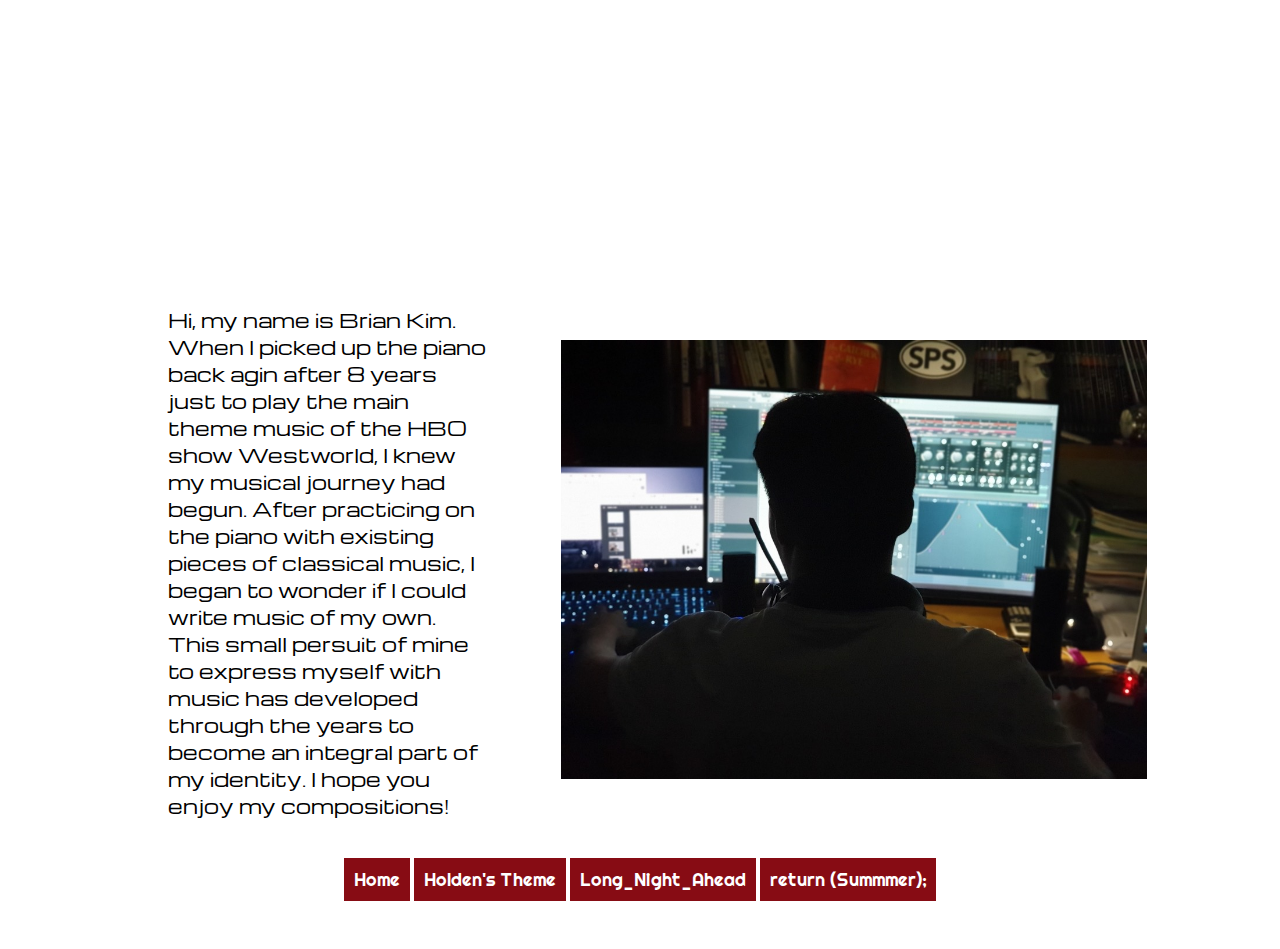
<file: index.html>
<!DOCTYPE html>
<html lang="en" dir="ltr">
  <head>
    <link rel="stylesheet" href="https://fonts.googleapis.com/css?family=Righteous">
    <link rel="stylesheet" href="https://fonts.googleapis.com/css?family=Michroma">
    <link rel="stylesheet" href="style.css">
    <meta charset="utf-8">
    <title></title>
  </head>
  <body>
    <div class="title">
    <h1>BKIM MUSIC PRODUCTIONS</h1>
    <h2>Original Compositions, Digital Production, Mixing</h2>
  </div>
    <br>
    <div class="container">
      <div class="text">
    <p>Hi, my name is Brian Kim. When I picked up the piano back agin after
    8 years just to play the main theme music of the HBO show Westworld, I knew
    my musical journey had begun. After practicing on the piano with existing
    pieces of classical music, I began to wonder if I could write music of my own.
    This small persuit of mine to express myself with music has developed through
    the years to become an integral part of my identity. I hope you enjoy my compositions!</p>
    </div>
    <div class="mainimg">
      <img src="main.JPG">
    </div>
  </div>
  <div id="navbar" class="navbar">
    <a href="index.html" id="home">Home</a>
    <a href="holdensTheme.html" id="holden">Holden's Theme</a>
    <a href="long_night_ahead.html" id="long_night">Long_Night_Ahead</a>
    <a href="return.html" id="return">return (Summmer);</a>
  </div>
  </body>
</html>
</file>
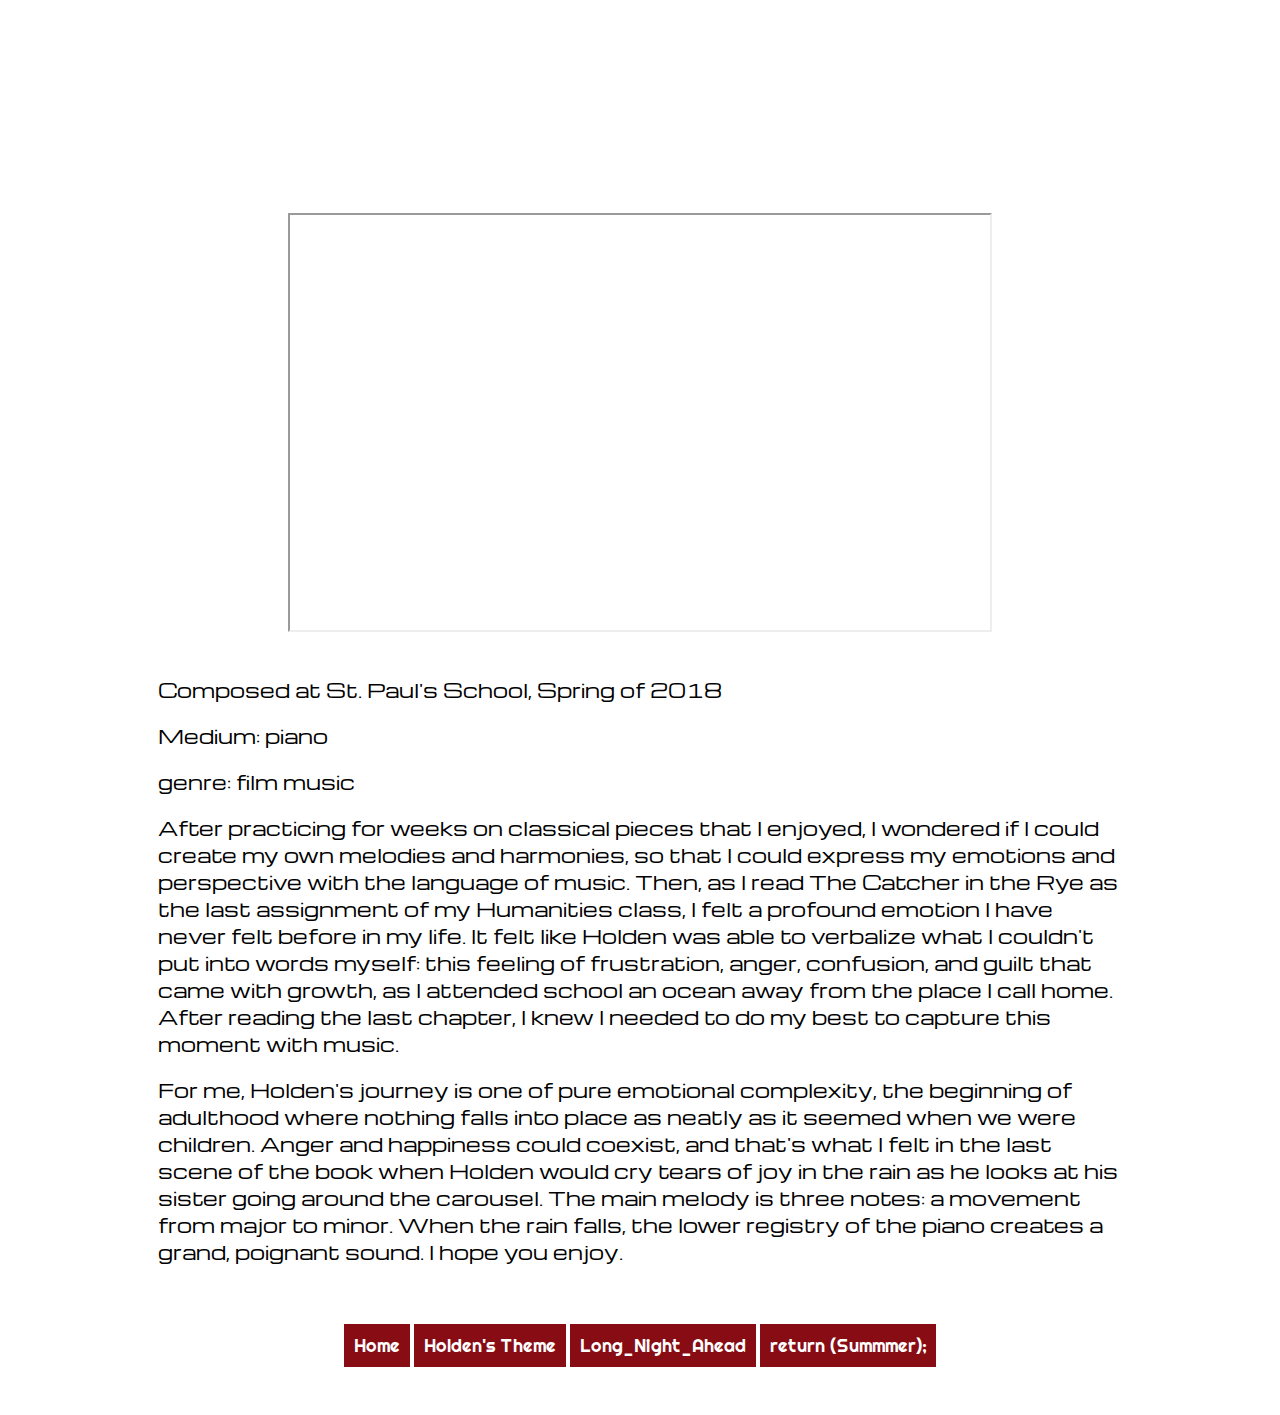
<file: holdensTheme.html>
<!DOCTYPE html>
<html lang="en" dir="ltr">
  <head>
    <link rel="stylesheet" href="https://fonts.googleapis.com/css?family=Righteous">
    <link rel="stylesheet" href="https://fonts.googleapis.com/css?family=Michroma">
    <link rel="stylesheet" href="style.css">
    <meta charset="utf-8">
    <title></title>
  </head>
  <body>
    <div class="title">
    <h1>Holden's Theme</h1>
    </div>
    <iframe width="700" height="415" src="https://www.youtube.com/embed/qTP8R01sHBQ"></iframe>
    <div class="container2">
    <p>Composed at St. Paul's School, Spring of 2018</p>
    <p>Medium: piano</p>
    <p>genre: film music</p>
    <p>After practicing for weeks on classical pieces that I enjoyed,
    I wondered if I could create my own melodies and harmonies, so that
    I could express my emotions and perspective with the language of music.
    Then, as I read The Catcher in the Rye as the last assignment of my Humanities
    class, I felt a profound emotion I have never felt before in my life. It felt like
    Holden was able to verbalize what I couldn't put into words myself: this feeling
    of frustration, anger, confusion, and guilt that came with growth, as I attended
    school an ocean away from the place I call home. After reading the last chapter, I knew
    I needed to do my best to capture this moment with music.</p>
    <p>For me, Holden's journey is one of pure emotional complexity, the beginning of
    adulthood where nothing falls into place as neatly as it seemed when we were children.
    Anger and happiness could coexist, and that's what I felt in the last scene of the book when
    Holden would cry tears of joy in the rain as he looks at his sister going around the
    carousel. The main melody is three notes: a movement from major to minor. When the rain falls,
    the lower registry of the piano creates a grand, poignant sound. I hope you enjoy.</p>
    </div>
  <div id="navbar" class="navbar">
    <a href="index.html" id="home">Home</a>
    <a href="holdensTheme.html" id="holden">Holden's Theme</a>
    <a href="long_night_ahead.html" id="long_night">Long_Night_Ahead</a>
    <a href="return.html" id="return">return (Summmer);</a>
  </div>
  </body>
</html>
</file>
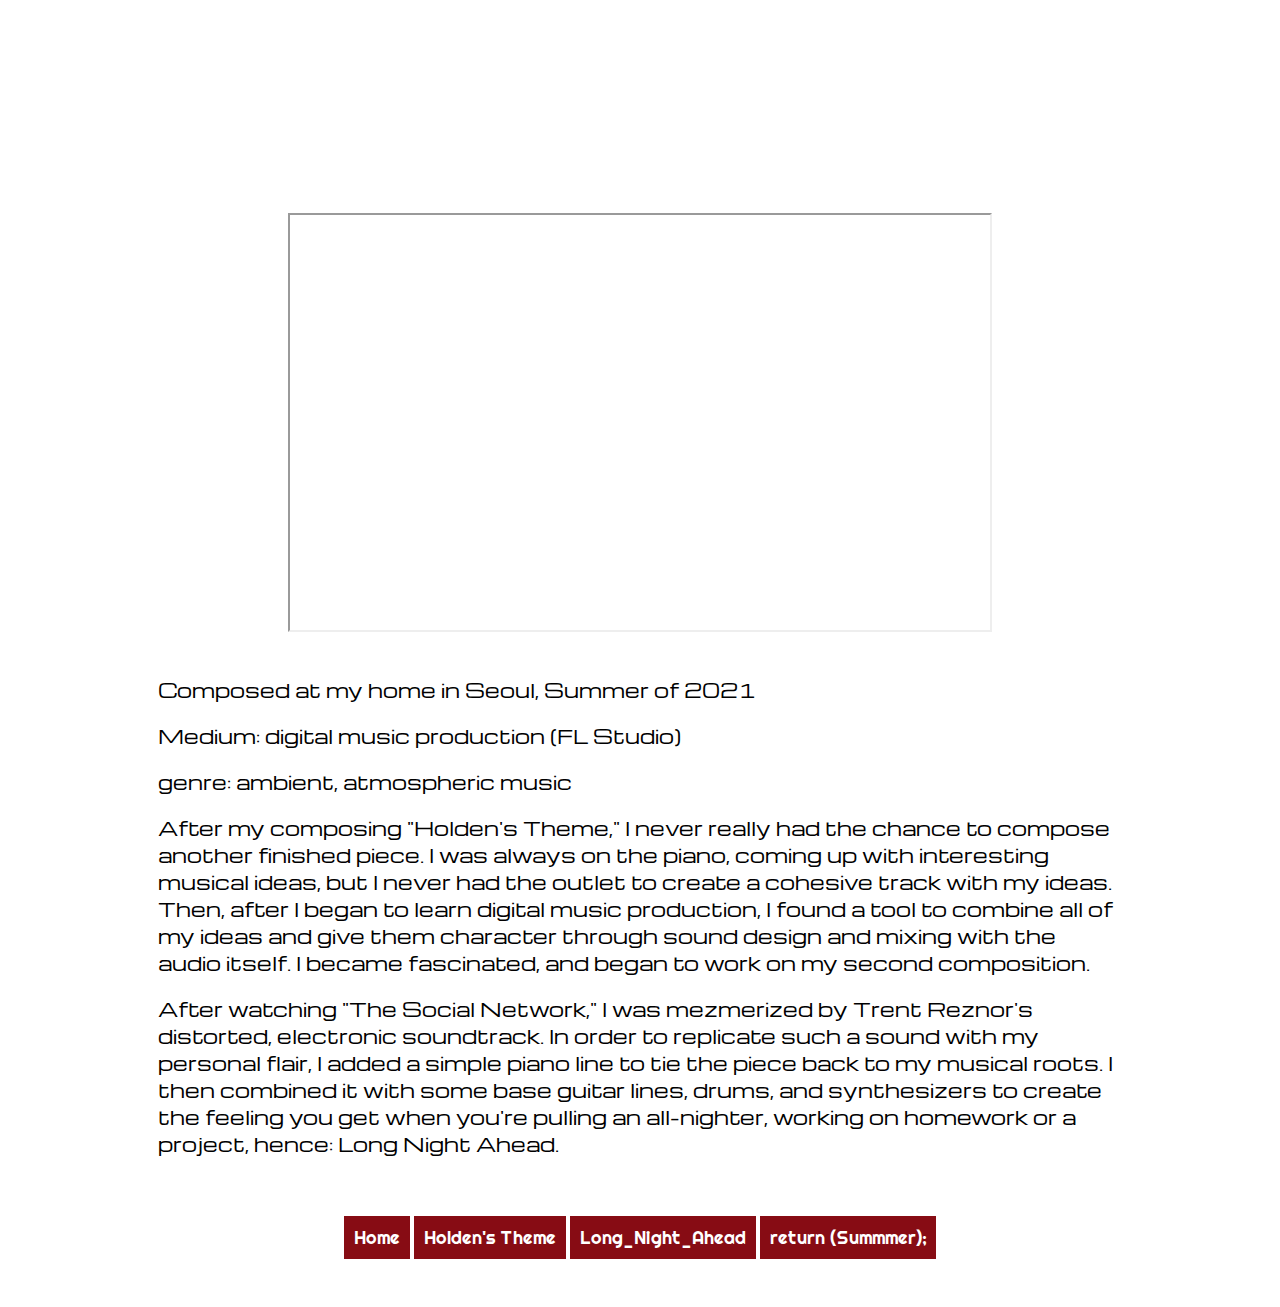
<file: long_night_ahead.html>
<!DOCTYPE html>
<html lang="en" dir="ltr">
  <head>
    <link rel="stylesheet" href="https://fonts.googleapis.com/css?family=Righteous">
    <link rel="stylesheet" href="https://fonts.googleapis.com/css?family=Michroma">
    <link rel="stylesheet" href="style.css">
    <meta charset="utf-8">
    <title></title>
  </head>
  <body>
    <div class="title">
    <h1>Long_Night_Ahead</h1>
    </div>
    <iframe width="700" height="415" src="https://www.youtube.com/embed/M7gYemLCv_0"></iframe>
    <div class="container2">
    <p>Composed at my home in Seoul, Summer of 2021</p>
    <p>Medium: digital music production (FL Studio)</p>
    <p>genre: ambient, atmospheric music</p>
    <p>After my composing "Holden's Theme," I never really had the chance to
    compose another finished piece. I was always on the piano, coming up with
    interesting musical ideas, but I never had the outlet to create a cohesive track
    with my ideas. Then, after I began to learn digital music production, I found
    a tool to combine all of my ideas and give them character through sound design
    and mixing with the audio itself. I became fascinated, and began to work on my second composition.</p>
    <p>After watching "The Social Network," I was mezmerized by Trent Reznor's distorted, electronic
    soundtrack. In order to replicate such a sound with my personal flair, I added a simple piano line
    to tie the piece back to my musical roots. I then combined it with some base guitar lines, drums, and
    synthesizers to create the feeling you get when you're pulling an all-nighter, working on
    homework or a project, hence: Long Night Ahead.</p>
    </div>
  <div id="navbar" class="navbar">
    <a href="index.html" id="home">Home</a>
    <a href="holdensTheme.html" id="holden">Holden's Theme</a>
    <a href="long_night_ahead.html" id="long_night">Long_Night_Ahead</a>
    <a href="return.html" id="return">return (Summmer);</a>
  </div>
  </body>
</html>
</file>
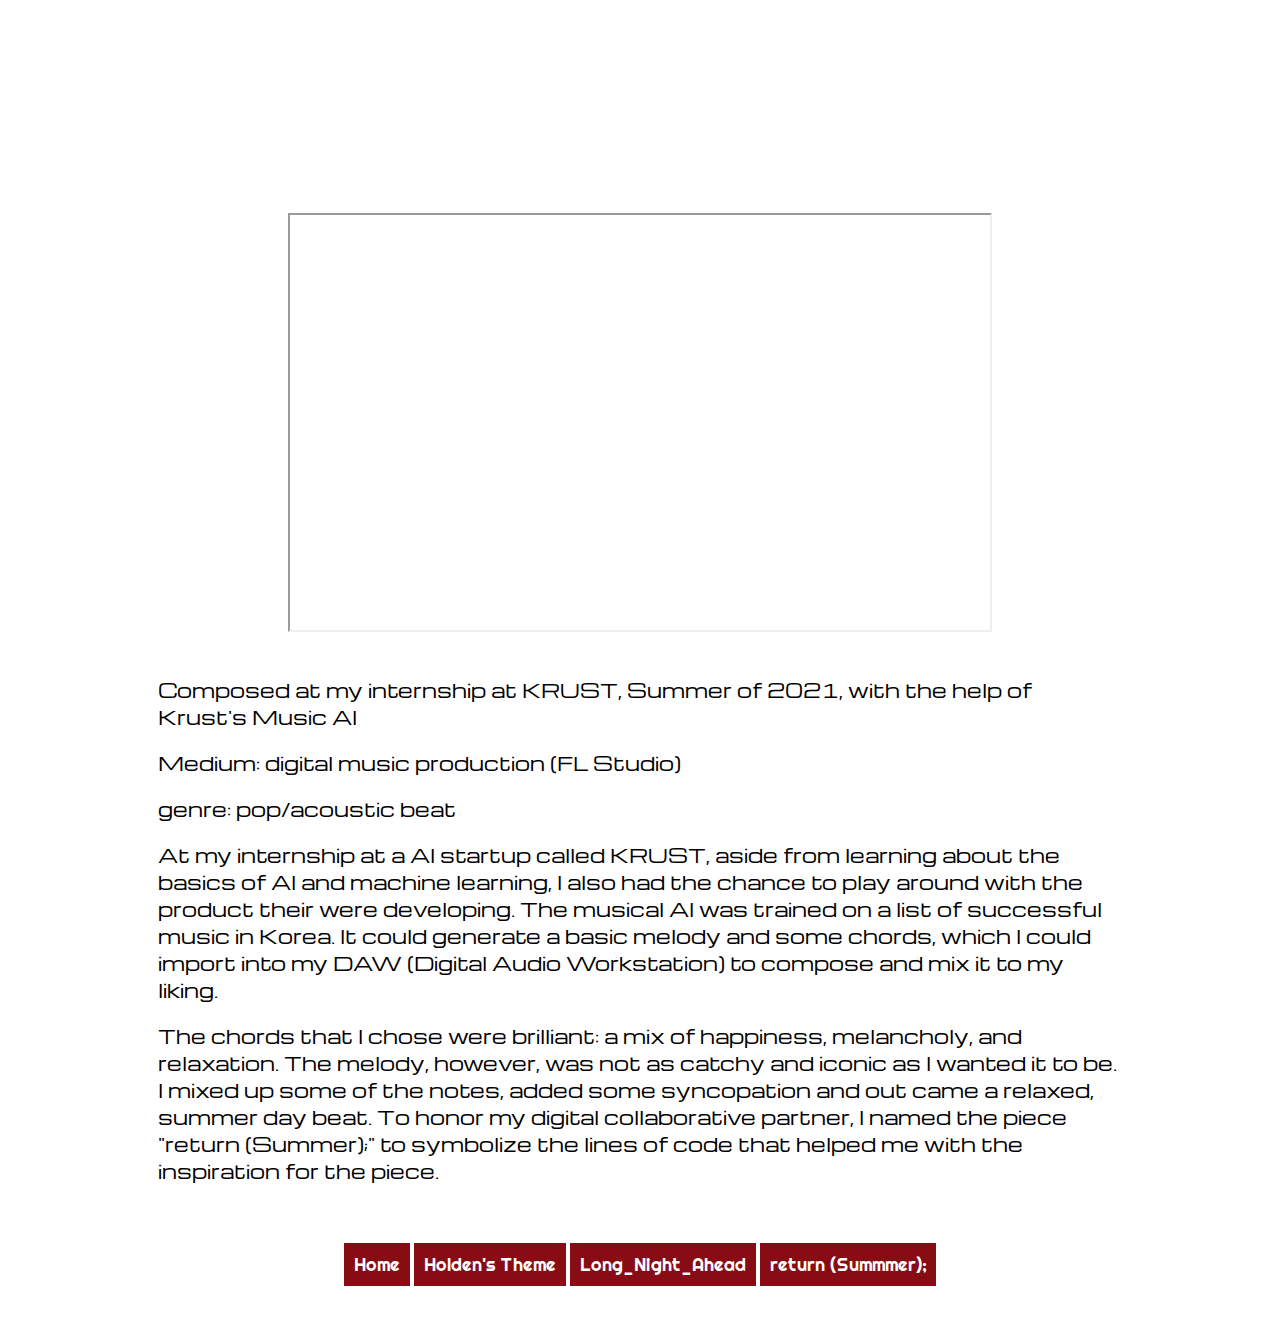
<file: return.html>
<!DOCTYPE html>
<html lang="en" dir="ltr">
  <head>
    <link rel="stylesheet" href="https://fonts.googleapis.com/css?family=Righteous">
    <link rel="stylesheet" href="https://fonts.googleapis.com/css?family=Michroma">
    <link rel="stylesheet" href="style.css">
    <meta charset="utf-8">
    <title></title>
  </head>
  <body>
    <div class="title">
    <h1>return (Summer);</h1>
    </div>
    <iframe width="700" height="415" src="https://www.youtube.com/embed/TyQUbfYAAUc"></iframe>
    <div class="container2">
    <p>Composed at my internship at KRUST, Summer of 2021, with the help of Krust's Music AI</p>
    <p>Medium: digital music production (FL Studio)</p>
    <p>genre: pop/acoustic beat</p>
    <p>At my internship at a AI startup called KRUST, aside from learning about the basics of AI
    and machine learning, I also had the chance to play around with the product their were developing.
    The musical AI was trained on a list of successful music in Korea. It could generate a basic melody
    and some chords, which I could import into my DAW (Digital Audio Workstation) to compose and mix it
    to my liking.</p>
    <p>The chords that I chose were brilliant: a mix of happiness, melancholy, and relaxation. The melody,
    however, was not as catchy and iconic as I wanted it to be. I mixed up some of the notes, added some
    syncopation and out came a relaxed, summer day beat. To honor my digital collaborative partner, I named
    the piece "return (Summer);" to symbolize the lines of code that helped me with the inspiration for the piece.</p>
    </div>
  <div id="navbar" class="navbar">
    <a href="index.html" id="home">Home</a>
    <a href="holdensTheme.html" id="holden">Holden's Theme</a>
    <a href="long_night_ahead.html" id="long_night">Long_Night_Ahead</a>
    <a href="return.html" id="return">return (Summmer);</a>
  </div>
  </body>
</html>
</file>
<file: style.css>
html{
  background-image: url(https://thehillnews.org/wp-content/uploads/2015/11/Digital-Music.jpg);
  align-items: center;
  color: white;
  text-align: center;
  padding-top: 50px;
  padding-right: 80px;
  padding-bottom: 50px;
  padding-left: 80px;
}

body {
  font-family: 'Righteous';
}

h1 {
  font-size: 50px;
}

h2 {
  font-size: 25px;
}

p {
  font-family: "Michroma", sans-serif;
  font-size: 19px;
  text-align: left;
  padding-right: 70px;
  padding-left: 70px;

}
.text{
  font-size: 20px;
  padding-left: 10px;
}
.container {
  background-color: white;
  display: flex;
  align-items: center;
  justify-content: flex-end;
  color: black;
  width: 50%;
}

.container2{
  padding-top: 20px;
  padding-bottom: 20px;
  background-color: white;
  color: black;
  width: 100%;
}

.title {
  color: white;
  padding-top: 25px;
  padding-right: 80px;
  padding-bottom: 0px;
  padding-left: 80px;
}

.mainimg img{
  width: 700%;
  object-fit: contain;
  border: 5px solid white;

  flex-basis: 40%;
}

.navbar{
  padding-top: 30px;
}

#navbar a {
  text-decoration: none;
  font-size: 18px;
  color: white;
  position: relative;
  transition: 0.9s;
  padding: 10px;
  width: 170px;

}

#navbar a:hover {
  bottom: 10px;
}

#home {
  background-color: #870c14;
}

#holden {
  background-color: #870c14;
}

#long_night {
  background-color: #870c14;
}

#return {
  background-color: #870c14;
}
</file>
